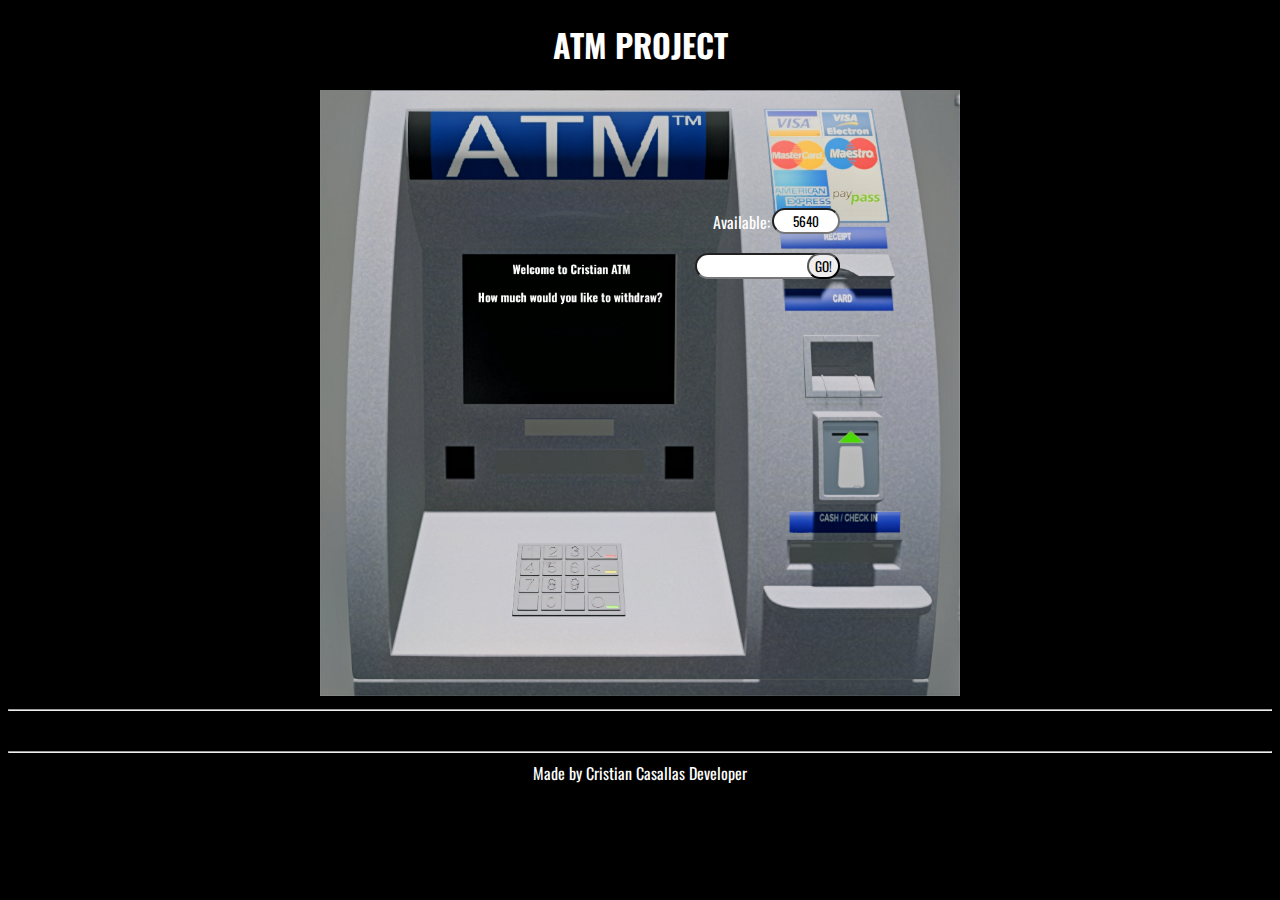
<file: cajero/index.html>
<!DOCTYPE html>
<html lang="en">

<head>
    <meta charset="UTF-8">
    <meta http-equiv="X-UA-Compatible" content="IE=edge">
    <meta name="viewport" content="width=device-width, initial-scale=1.0">
    <title>ATM PROJECT</title>
    <link rel="stylesheet" href="style.css">
    <link rel="preconnect" href="https://fonts.googleapis.com">
    <link rel="preconnect" href="https://fonts.gstatic.com" crossorigin>
    <link href="https://fonts.googleapis.com/css2?family=Oswald:wght@700&display=swap" rel="stylesheet">

</head>

<body>
    <audio src="tecla.mp3" id="tecla_id"></audio>
    <audio src="alerta.mp3" id="alerta_id"></audio>
    <audio src="entrega.mp3" id="entrega_id"></audio>
    <h1>ATM PROJECT</h1>
    <img src="atm.jpg">
    <hr>
    <p>Available:
        <input type="text" size="30" id="available_text" readonly/>
        <input type="number" id="money_text" class="editme">
        <input type="button" id="go_button" class="editme" value="GO!">
        <p id="result"></p>

    </p>

    <br>
    <div id="carga_id"></div>
    <hr>
    <footer>Made by Cristian Casallas Developer</footer>
    <script src="logic.js"></script>

</body>


</html>
</file>
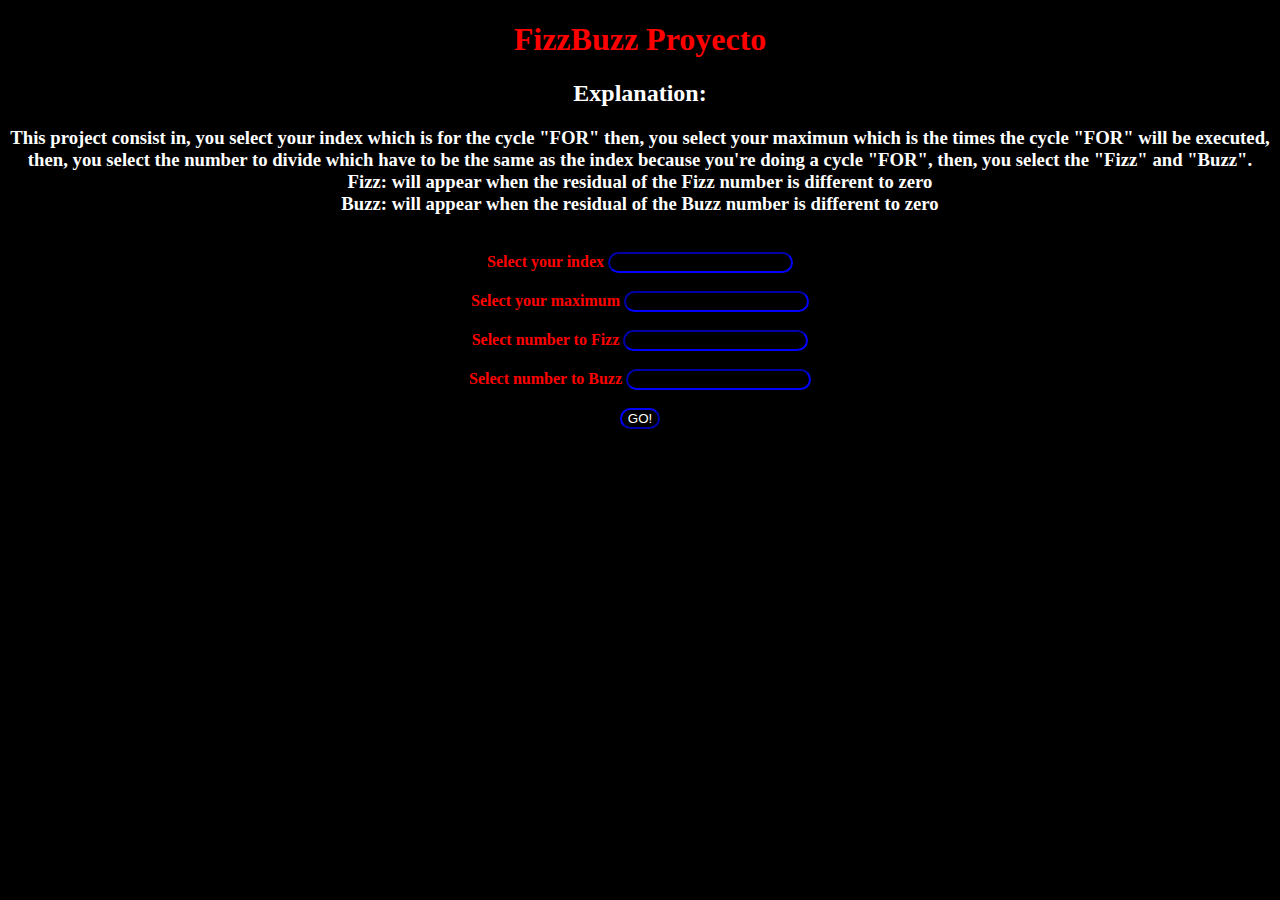
<file: FizzBuzz/index.html>
<!DOCTYPE html>
<html lang="en">

<head>
    <meta charset="UTF-8">
    <meta http-equiv="X-UA-Compatible" content="IE=edge">
    <meta name="viewport" content="width=device-width, initial-scale=1.0">
    <title>Document</title>
    <style>
        * {
            text-align: center;
        }
        
        h1 {
            color: red;
        }
        
        p {
            color: red;
        }
        
        body {
            background-color: black;
            color: white;
        }
        
        input {
            border-radius: 20px;
            border-color: blue;
            background-color: black;
            color: white;
        }
        
        input:hover {
            background-color: gray;
        }
    </style>
</head>

<body>
    <h1>FizzBuzz Proyecto</h1>
    <h2>Explanation:</h2>
    <h3>This project consist in, you select your index which is for the cycle<strong> "FOR"</strong> then, you select your maximun which is the times the cycle<strong> "FOR" will be executed, then, you select the number to divide which have to be the same as the index because you're
        doing a cycle <strong>"FOR"</strong>, then, you select the<strong> "Fizz"</strong> and <strong>"Buzz".</strong>
        <br> <strong>Fizz:</strong> will appear when the residual of the<strong> Fizz</strong> number is different to zero
        <br> <strong>Buzz:</strong> will appear when the residual of the <strong>Buzz</strong> number is different to zero
    </h3>
    <p>
        <br> Select your index
        <input type="text" id="index">
        <br>
        <br> Select your maximum
        <input type="text" id="numbers">

        <br>
        <br> Select number to Fizz
        <input type="text" id="divisor">
        <br>
        <br> Select number to Buzz
        <input type="text" id="divisor2">
        <br>
        <br>
        <input type="button" id="button" value="GO!">

    </p>
    <p id="result"></p>
    <br>


    <script src="logic.js"></script>
</body>


</html>
</file>
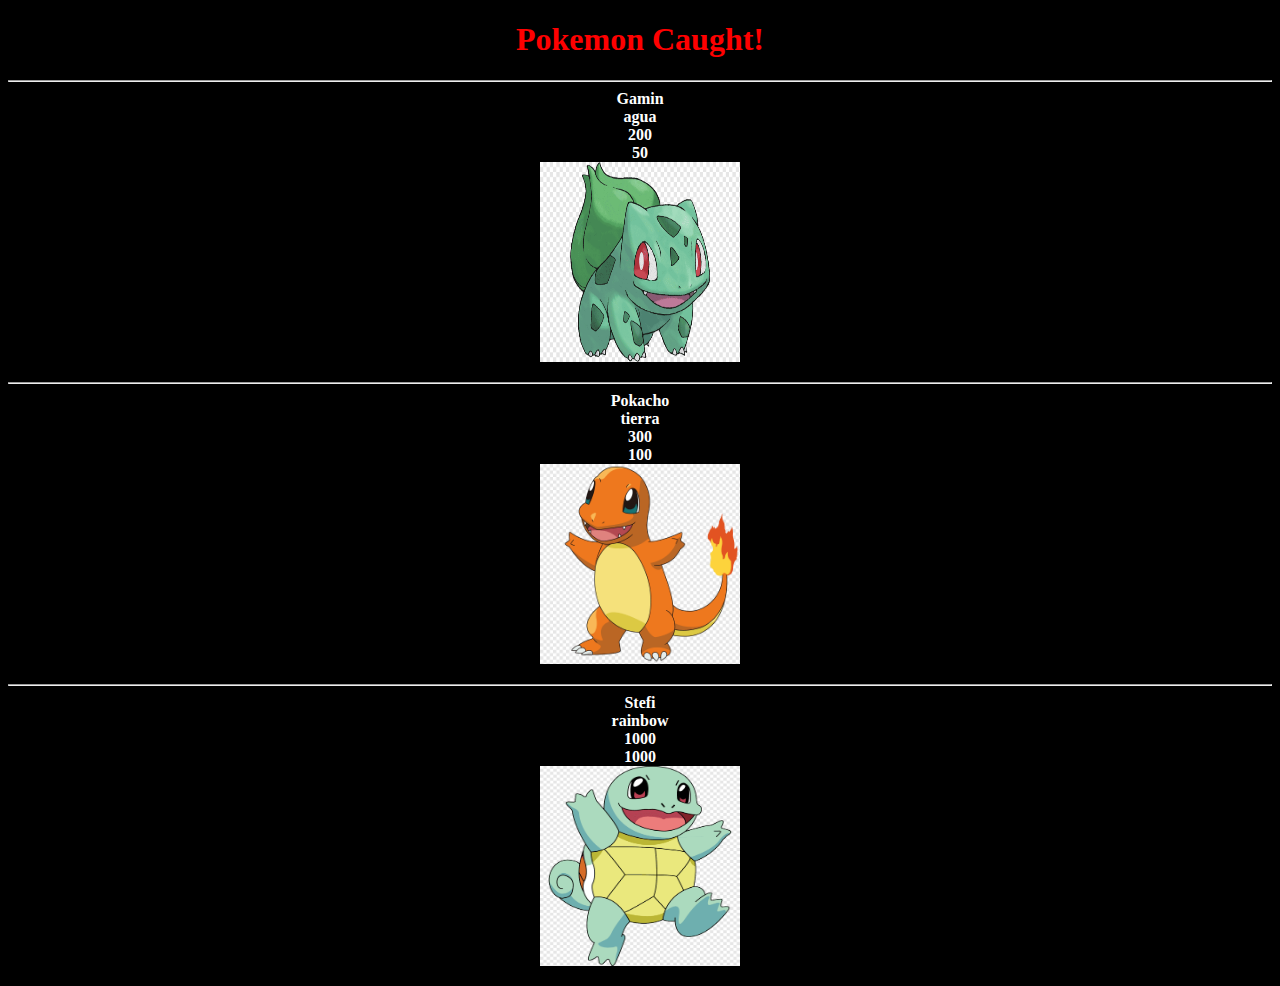
<file: pakiman/index.html>
<!DOCTYPE html>
<html lang="en">

<head>
    <meta charset="UTF-8">
    <meta http-equiv="X-UA-Compatible" content="IE=edge">
    <meta name="viewport" content="width=device-width, initial-scale=1.0">
    <title>Document</title>
    <style>
        * {
            text-align: center;
        }
        
        h1 {
            color: red;
        }
        
        p {
            color: white;
        }
        
        body {
            background-color: black;
            color: white;
        }
        
        img {
            width: 200px;
            height: 200px;
        }
    </style>
</head>

<body>
    <h1>Pokemon Caught!</h1>
    <script src="pakiman.js"></script>
    <script script src="logic.js">
    </script>
</body>

</html>
</file>
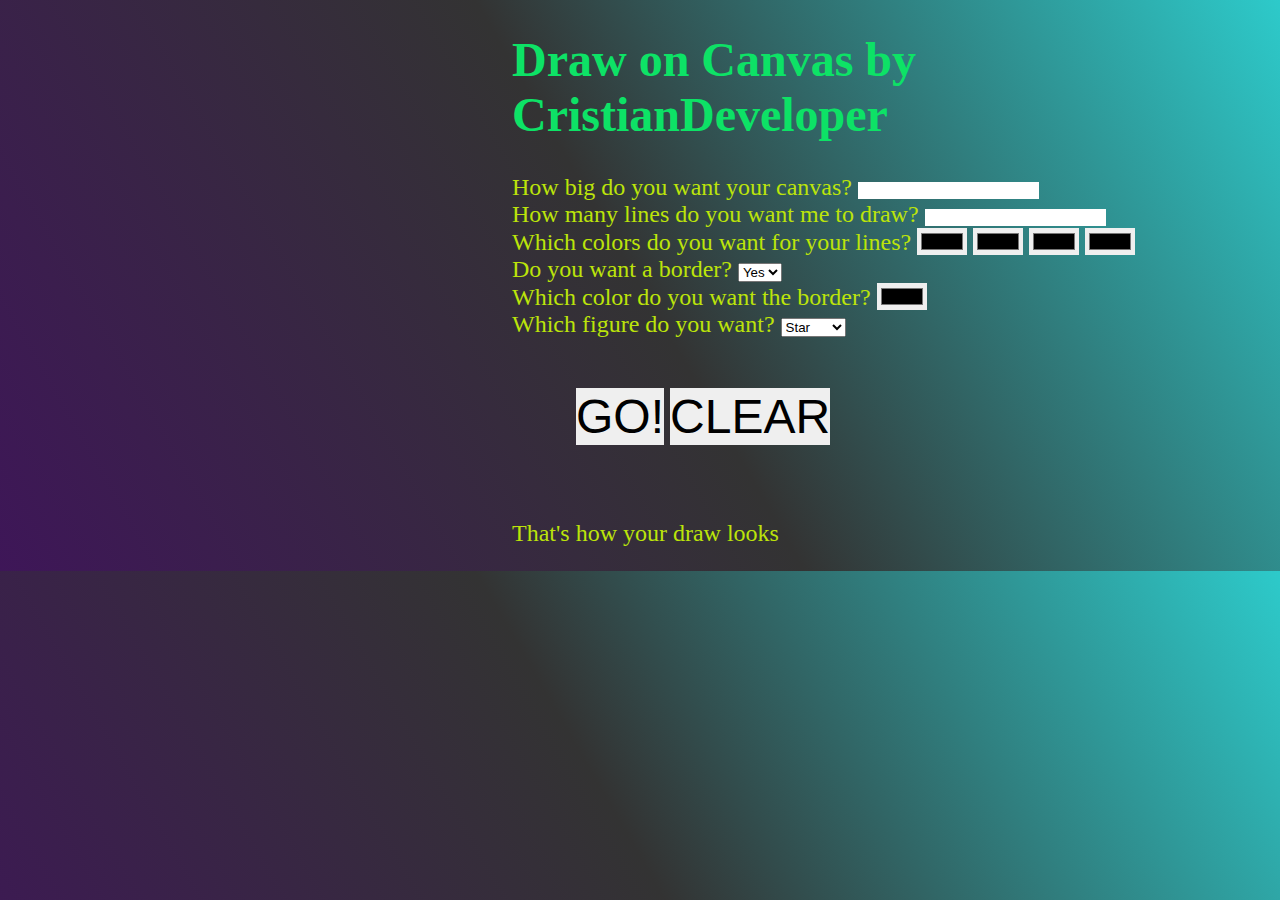
<file: canvas/draw.html>
<!DOCTYPE html>
<html>

<head>
    <meta charset="utf-8" />
    <title>Drawing on Canvas</title>
</head>
<style>
    #button:hover {
        color: rgb(255, 0, 0);
    }
    
    #button {
        font-size: 2em;
        margin-top: 50px;
        margin-left: 5vw;
        padding-left: 0;
        padding-right: 0;
        display: inline-block;
    }
    
    #button_clear:hover {
        color: red;
    }
    
    #button_clear {
        font-size: 2em;
        padding-left: 0;
        padding-right: 0;
        display: inline-block;
    }
    
    h1 {
        color: rgb(13, 226, 102);
    }
    
    p {
        color: rgb(188, 228, 10);
    }
    
    body {
        margin-left: 40vw;
        background: linear-gradient(60deg, rgb(62, 22, 88), rgb(51, 51, 51), rgb(45, 202, 202));
        font-size: 24px;
        background-color: black;
        color: white;
    }
    
    input {
        border: 20px rgb(65, 65, 170);
    }
</style>

<body>
    <h1>Draw on Canvas by CristianDeveloper</h1>
    <p>
        How big do you want your canvas?
        <input type="text" id="text_canvas" />
        <br> How many lines do you want me to draw?
        <input type="text" id="text_lines" />
        <br>Which colors do you want for your lines?
        <input type="color" id="text_color00" />
        <input type="color" id="text_color01" />
        <input type="color" id="text_color02" />
        <input type="color" id="text_color03" />

        <br> Do you want a border?
        <select name="border" id="border_bool" onChange="update()">
            <option value="Yes">Yes</option>
            <option value="No">No</option>
        </select>
        <br>Which color do you want the border?
        <input type="color" id="border_color" />
        <br>Which figure do you want?
        <select name="figures" id="figure_user">
          <option value="Star">Star</option>
          <option value="Eye">Eye</option>
          <option value="Square">Square</option>
        </select>
        <br>
        <input type="button" value="GO!" id="button" />
        <input type="button" value="CLEAR" id="button_clear" />

    </p>

    <canvas width="500px" height="500px" id="draw"></canvas>

    <p>That's how your draw looks</p>
    <script src="draw.js">
        update();
    </script>
</body>

</html>
</file>
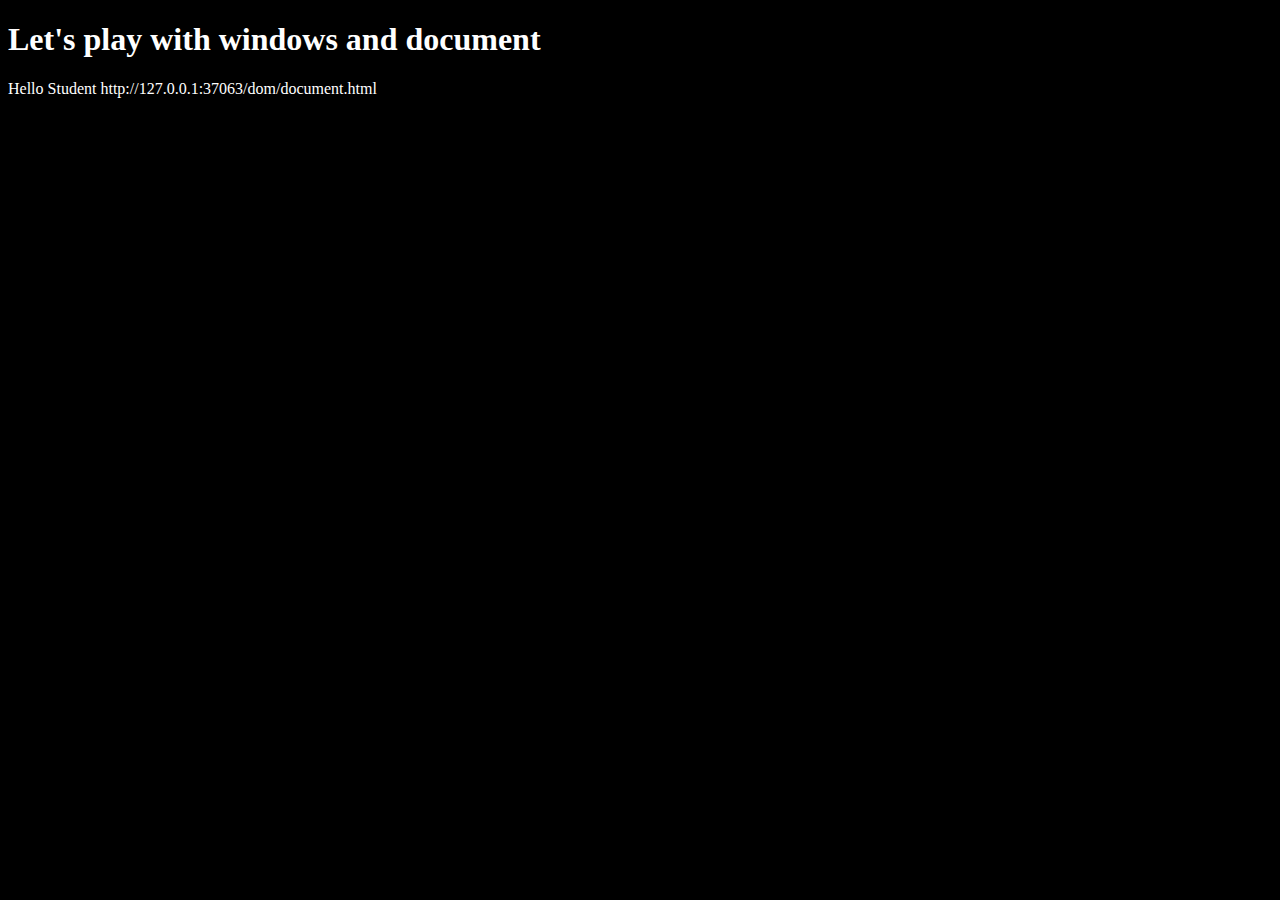
<file: dom/document.html>
<!DOCTYPE html>
<html>

<head>
    <meta charset="utf-8" />
    <title>Document Object Model</title>
</head>
<style>
    body {
        background-color: black;
        color: white;
    }
</style>

<body>
    <h1>Let's play with windows and document</h1>

    <script src="script.js"></script>
</body>

</html>
</file>
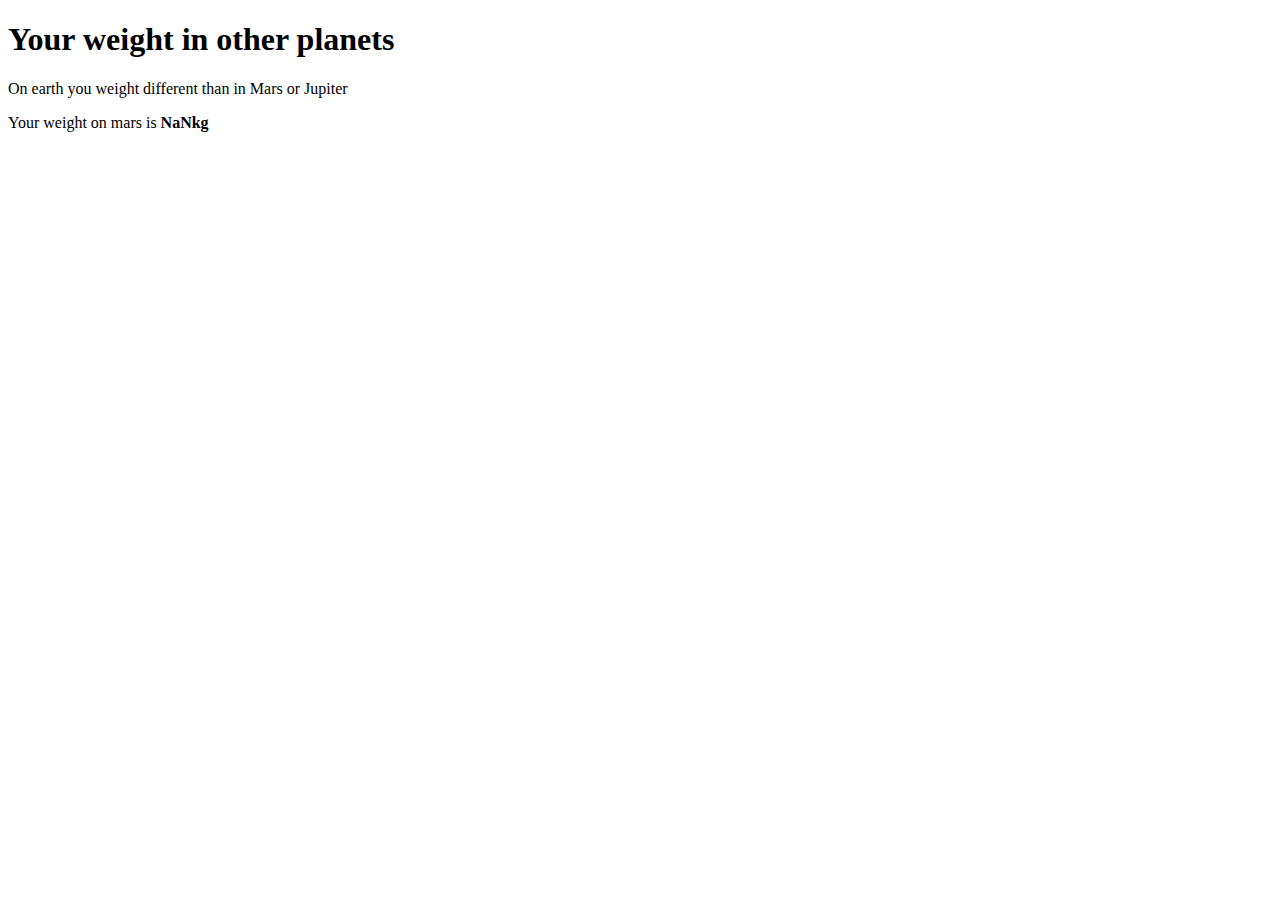
<file: planetWeight/marte.html>
<!DOCTYPE html>
<html>
    <head>
        <title>Your weight on diff planets</title>
    </head>
    <body>
        <h1>Your weight in other planets</h1>
        <p>On earth you weight different than in Mars or Jupiter</p>
        <script>
            var user = prompt("What is your weight?");
            var weight = parseFloat(user);

            var g_earth = 9.8;
            var g_mars = 3.7;
            var g_jupiter = 24.8;
            var final_weight;
            final_weight = weight * g_mars / g_earth;
            final_weight = parseFloat(final_weight)
            document.write("Your weight on mars is <strong>" + final_weight 
            + "kg</strong>")

        </script>
    </body>
</html>
</file>
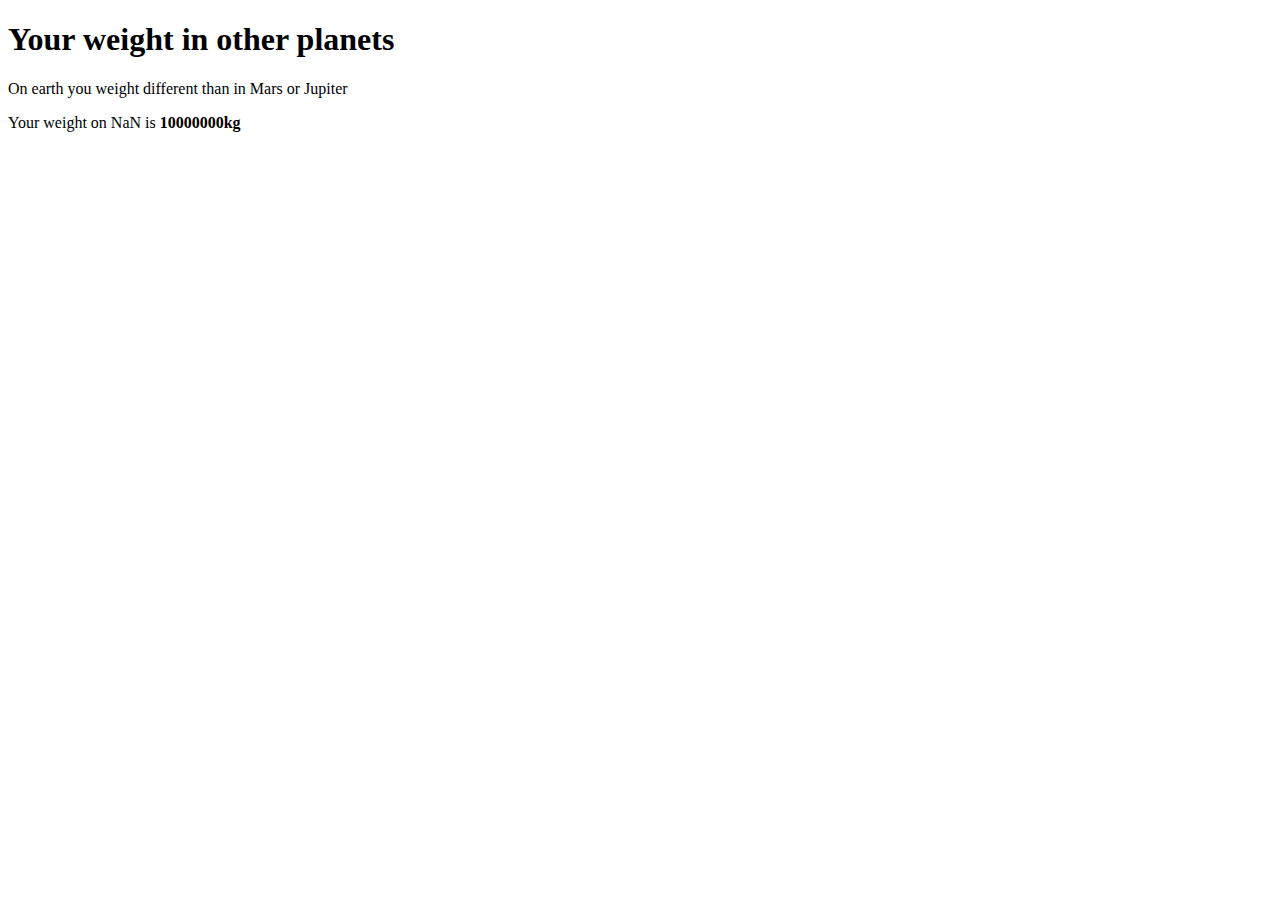
<file: planetWeight/marte_jupiter.html>
<!DOCTYPE html>
<html>
    <head>
        <title>Your weight on diff planets</title>
    </head>
    <body>
        <h1>Your weight in other planets</h1>
        <p>On earth you weight different than in Mars or Jupiter</p>
        <script>
        
            var weight = prompt("What is your weight?");
            var planet = parseInt(prompt("Choose your planet: \n1 is mars, 2 is jupiter and 3 is Saturn"));

            var g_earth = 9.8;
            var g_mars = 3.7;
            var g_jupiter = 24.8;
            var g_saturn = 10.44;
            var final_weight;

            if(planet == 1)
            {
                planet = "Mars"
                final_weight = weight * g_mars / g_earth;
            }
            else if(planet ==2)
            {
                planet = "Jupiter"
                final_weight = weight * g_jupiter / g_earth;
            }
            else if(planet ==3){
                planet = "Saturn"
                final_weight = weight * g_saturn / g_earth;
            }
            else{
                final_weight = 10000000;
            }

            final_weight = parseInt(final_weight);
            document.write("Your weight on " +planet+ " is <strong>" + final_weight 
            + "kg</strong>");
            


        </script>
    </body>
</html>
</file>
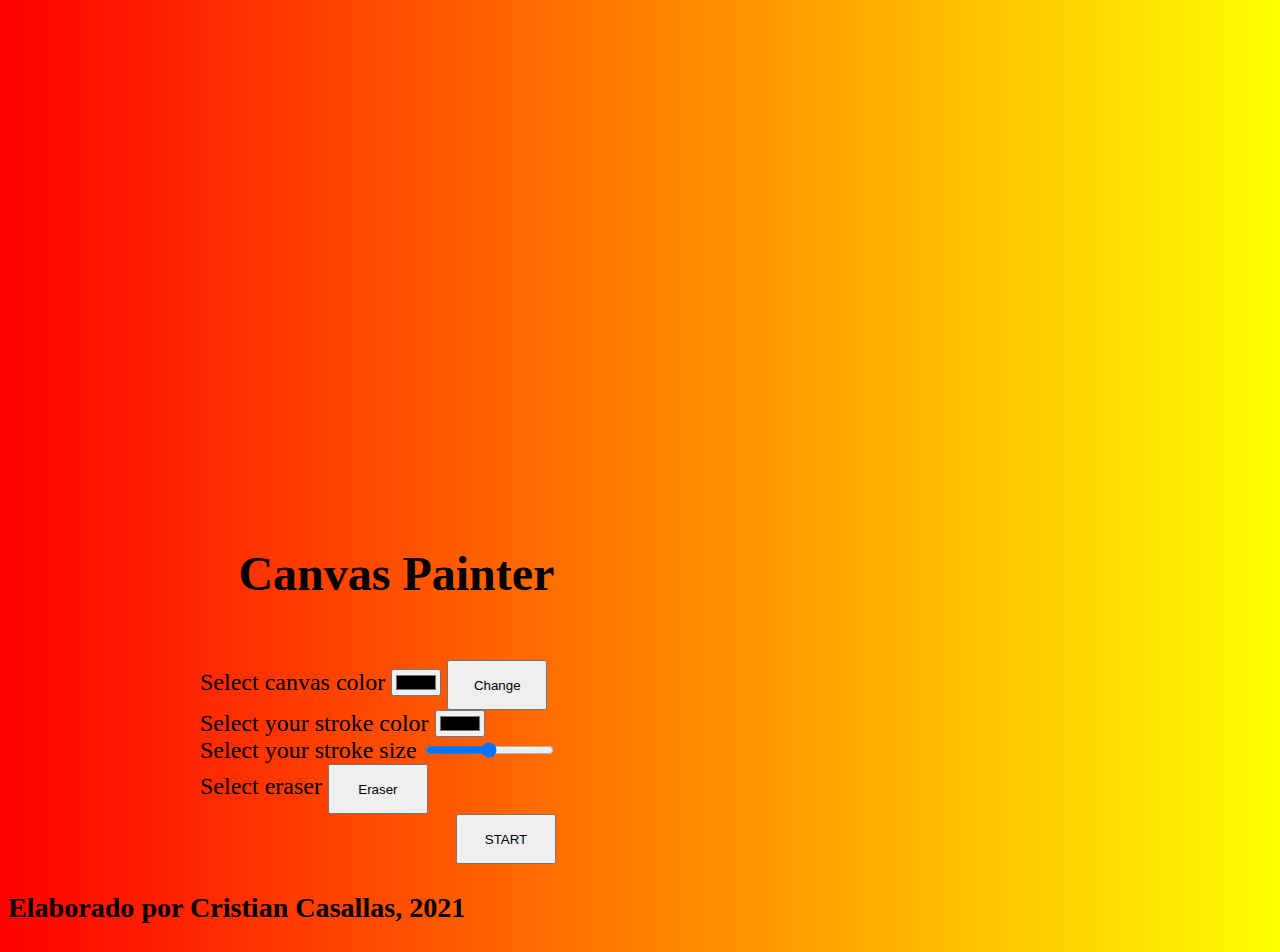
<file: teclas/arrows.html>
<!DOCTYPE html>
<html lang="en">

<head>
    <meta charset="UTF-8">
    <meta http-equiv="X-UA-Compatible" content="IE=edge">
    <meta name="viewport" content="width=device-width, initial-scale=1.0">
    <title>Drawing with arrows</title>
</head>
<style>
    h1 {
        margin-left: 18vw;
    }
    
    div {
        display: inline;
    }
    
    body {
        height: 100%;
        width: 100%;
        font-size: 24px;
        color: black;
        background-image: linear-gradient(to right, red, yellow);
    }
    
    p {
        margin-left: 15vw;
    }
    
    #button_eraser_all {
        margin-left: 20vw;
        width: 100px;
        height: 50px;
    }
    
    .buttonCustom {
        width: 100px;
        height: 50px;
    }
    
    .buttonCustom:hover {
        color: red;
        background-color: gray;
    }
</style>

<body>

    <div>
        <canvas width="1000" height="500" id="drawing_area"></canvas>
        <h1>Canvas Painter</h1>
    </div>

    <p> <br>Select canvas color
        <input type="color" id="canvas_color">
        <input type="button" id="canvas_color_button" value="Change" class="buttonCustom">

        <br> Select your stroke color
        <input type="color" id="stroke_color">
        <br>Select your stroke size
        <input type="range" min="0" max="100" id="stroke_size">
        <br>Select eraser
        <input type="button" id="button_eraser" value="Eraser" class="buttonCustom">
        <br>
        <input type="button" id="button_eraser_all" value="START" class="buttonCustom">


    </p>
    <script src="events.js"></script>
    <footer class="footer">
        <h3>Elaborado por Cristian Casallas, 2021</h3>
    </footer>
</body>

</html>
</file>
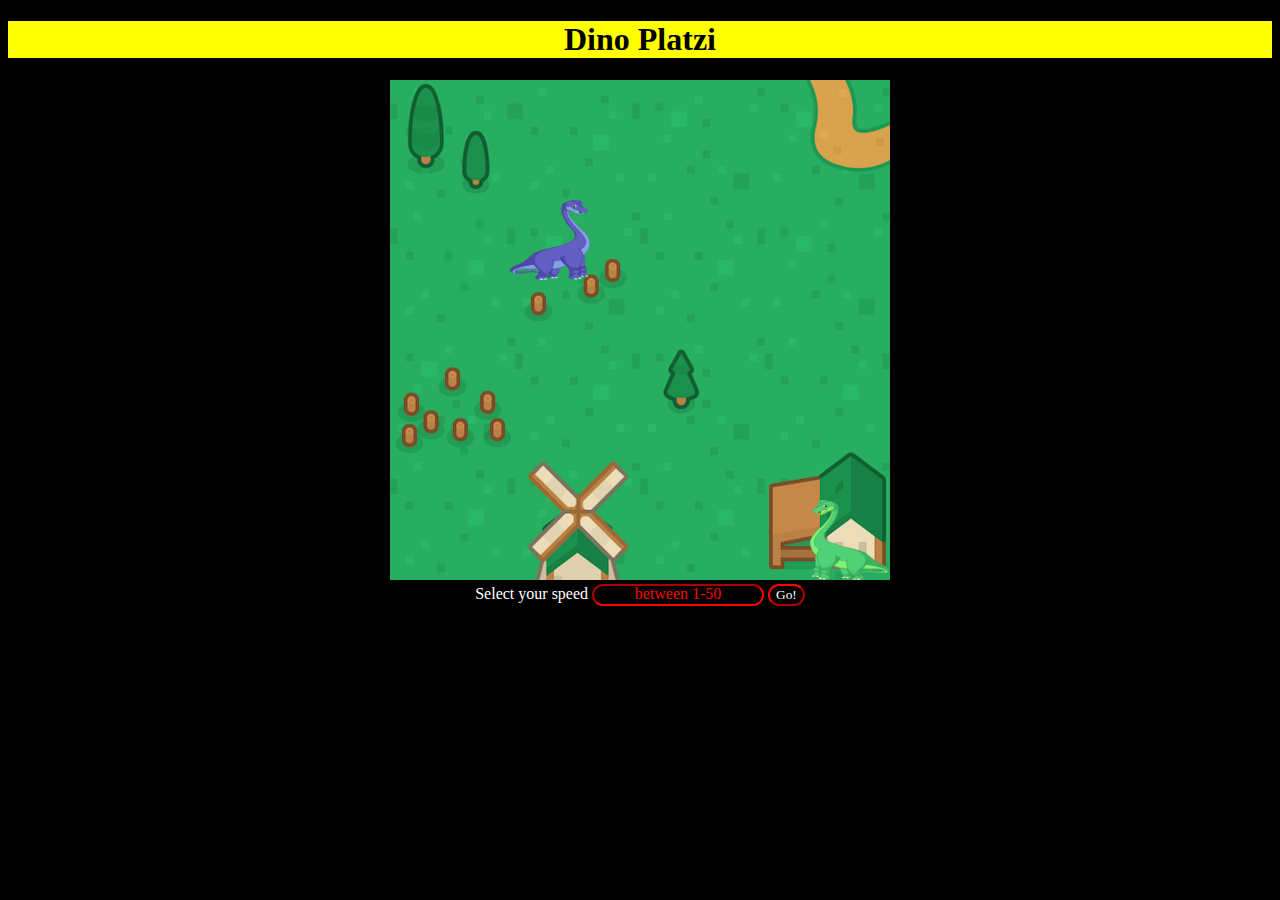
<file: villa/villa.html>
<!DOCTYPE html>
<html lang="en">

<head>
    <meta charset="UTF-8">
    <meta http-equiv="X-UA-Compatible" content="IE=edge">
    <meta name="viewport" content="width=device-width, initial-scale=1.0">
    <title>Villa platzi</title>
    <style>
        * {
            text-align: center;
            font-family: Verdana;
        }
        
        body {
            background-color: black;
        }
        
        h1 {
            background-color: yellow;
            box-sizing: border-box;
            box-shadow: 20px;
        }
        
        p {
            display: inline;
            color: white;
        }
        
        input {
            border-radius: 20px;
            border-color: red;
            background-color: black;
            color: white;
        }
        
        input:hover {
            background-color: gray;
        }
        
        input::placeholder {
            color: red;
            font-size: 1.2em;
        }
    </style>
</head>


<h1>Dino Platzi</h1>
<canvas width="500" height="500" id="platziVille"></canvas>
<br>
<p>Select your speed
    <input type="text" id="speed_text" placeholder="between 1-50">
    <input type="button" id="button_speed" value="Go!">
    <script src="platzi.js"></script>
</p>
</body>

</html>
</file>
<file: cajero/style.css>
* {
    text-align: center;
    font-family: 'Oswald', sans-serif;
}

body {
    background-color: black;
    color: white;
}

#money_text {
    position: absolute;
    right: -70px;
    bottom: -45px;
    border-radius: 20px;
    -webkit-border-radius: 20px;
    -moz-border-radius: 20px;
    -ms-border-radius: 20px;
    -o-border-radius: 20px;
}

#go_button {
    position: absolute;
    right: -70px;
    bottom: -45px;
    border-radius: 20px;
    -webkit-border-radius: 20px;
    -moz-border-radius: 20px;
    -ms-border-radius: 20px;
    -o-border-radius: 20px;
}

#available_text {
    position: absolute;
    right: -70px;
    bottom: -0px;
    width: 60px;
    border-radius: 20px;
    -webkit-border-radius: 20px;
    -moz-border-radius: 20px;
    -ms-border-radius: 20px;
    -o-border-radius: 20px;
}

img {
    position: relative;
    top: 0;
    left: 0;
    width: 50vw;
}

p {
    position: absolute;
    right: 510px;
    bottom: 650px;
}

textarea {
    resize: none;
    width: 50x;
    height: 20px;
}
</file>
